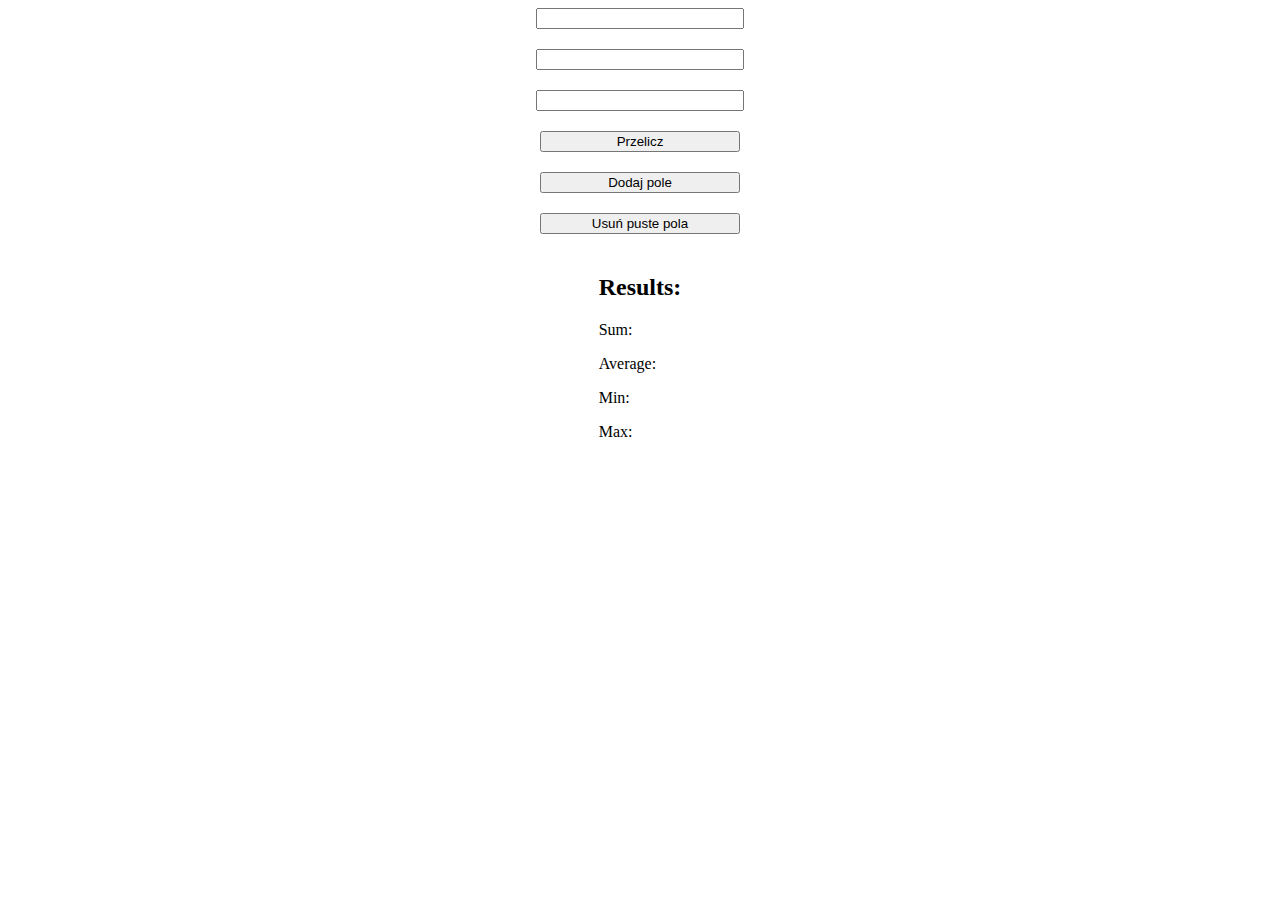
<file: lab1/index.html>
<!DOCTYPE html>
<html lang="en">
  <head>
    <meta charset="UTF-8" />
    <meta name="viewport" content="width=device-width, initial-scale=1.0" />
    <title>Document</title>
    <link rel="stylesheet" href="style.css" />
  </head>
  <body>
    <div class="container">
      <div class="inputs-box">
        <input type="text" />
        <input type="text" />
        <input type="text" />
        <!-- <input type="text" /> -->
      </div>
      <button id="count-btn">Przelicz</button>
      <button id="add-field-btn">Dodaj pole</button>
      <button id="remove-field-btn">Usuń puste pola</button>

      <div>
        <h2>Results:</h2>
        <p>Sum: <span id="sum"></span></p>
        <p>Average: <span id="average"></span></p>
        <p>Min: <span id="min"></span></p>
        <p>Max: <span id="max"></span></p>
      </div>
    </div>

    <script src="./script.js"></script>
  </body>
</html>
</file>
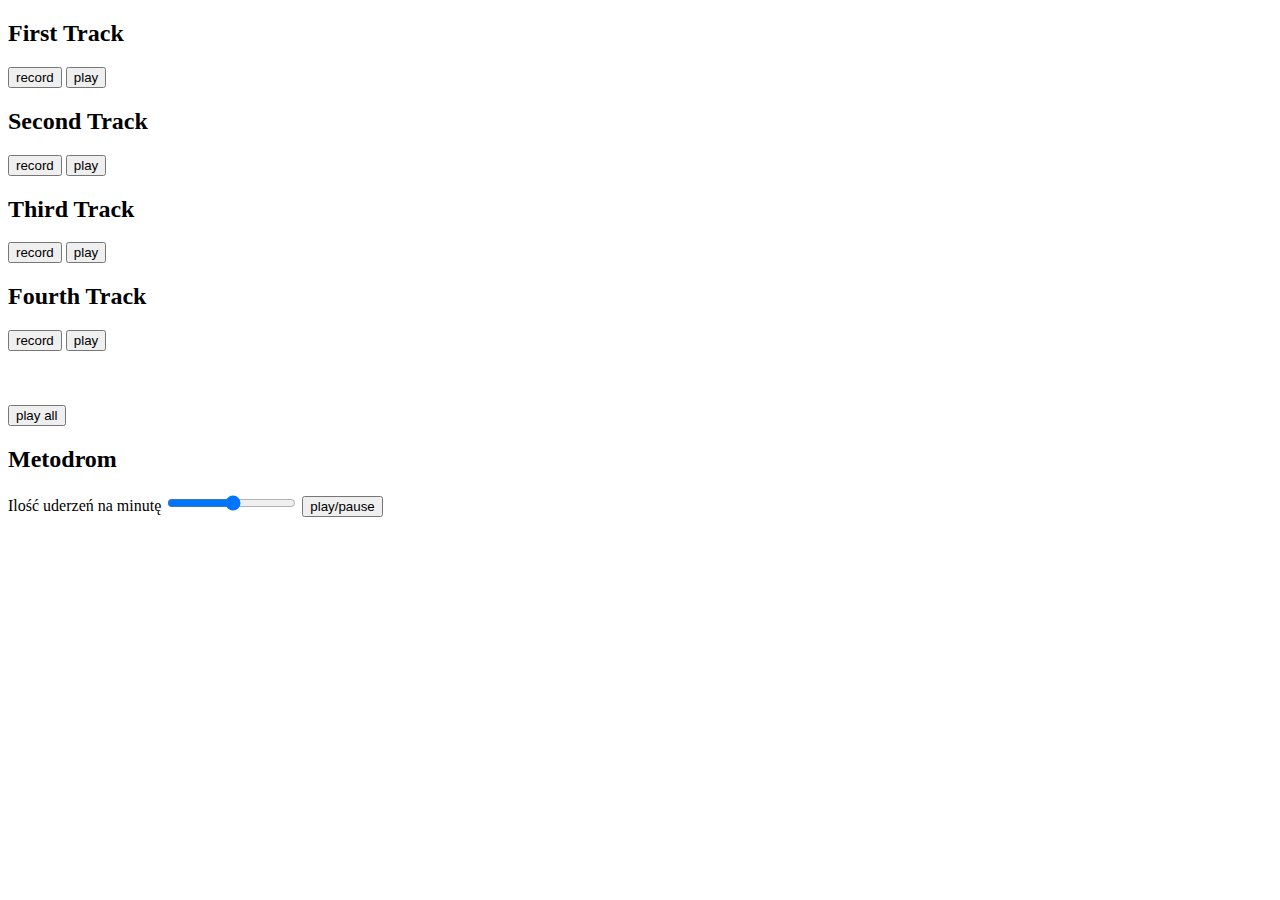
<file: lab3/index.html>
<!DOCTYPE html>
<html lang="en">
  <head>
    <meta charset="UTF-8" />
    <meta name="viewport" content="width=device-width, initial-scale=1.0" />
    <title>Document</title>
  </head>
  <body>
    <audio src="./sounds/boom.wav" id="s1"></audio>
    <audio src="./sounds/clap.wav" id="s2"></audio>
    <audio src="./sounds/hihat.wav" id="s3"></audio>
    <audio src="./sounds/kick.wav" id="s4"></audio>
    <audio src="./sounds/openhat.wav" id="s5"></audio>
    <audio src="./sounds/ride.wav" id="s6"></audio>
    <audio src="./sounds/snare.wav" id="s7"></audio>
    <audio src="./sounds/tink.wav" id="s8"></audio>
    <audio src="./sounds/tom.wav" id="s9"></audio>
    <div id="tracks-container">
      <div>
        <h2>First Track</h2>
        <button class="record">record</button>
        <button class="play">play</button>
      </div>
      <div>
        <h2>Second Track</h2>
        <button class="record">record</button>
        <button class="play">play</button>
      </div>
      <div>
        <h2>Third Track</h2>
        <button class="record">record</button>
        <button class="play">play</button>
      </div>
      <div>
        <h2>Fourth Track</h2>
        <button class="record">record</button>
        <button class="play">play</button>
      </div>
    </div>
    <br />
    <br />
    <br />
    <button id="play-all">play all</button>
    <div>
      <h2>Metodrom</h2>
      <label for="metodrom"
        >Ilość uderzeń na minutę <input id="metodrom" name="metodrom" type="range" min="1" max="60"
      /></label>
      <button id="metodromBtn">play/pause</button>
    </div>
    <script src="drumkit.js"></script>
  </body>
</html>
</file>
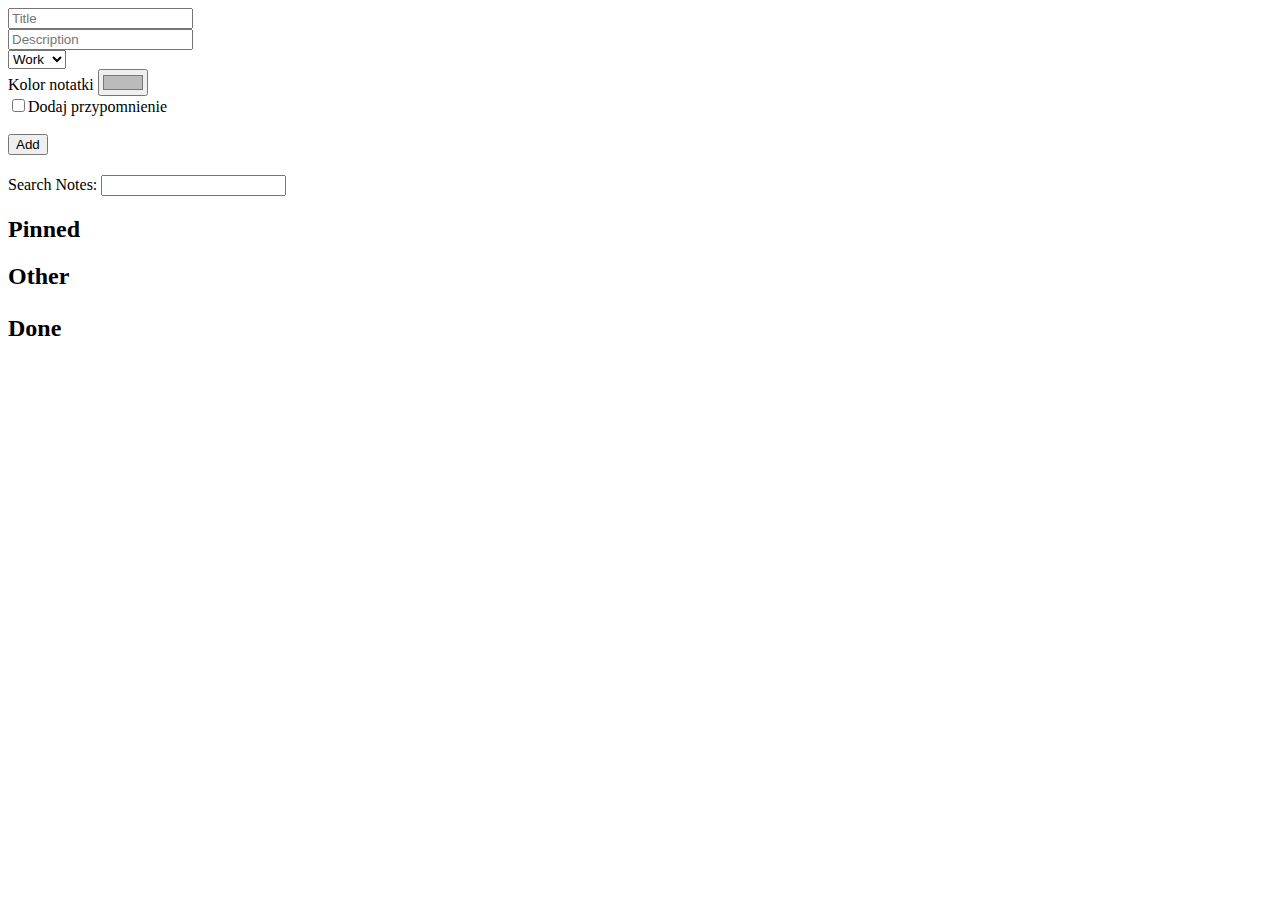
<file: lab4/index.html>
<!DOCTYPE html>
<html lang="en">
  <head>
    <meta charset="UTF-8" />
    <meta http-equiv="X-UA-Compatible" content="IE=edge" />
    <meta name="viewport" content="width=device-width, initial-scale=1.0" />
    <link rel="stylesheet" href="style.css" />
    <title>Document</title>
  </head>

  <body>
    <div>
      <form onSubmit="addNote(event);">
        <input type="text" name="title" id="title" placeholder="Title" /><br />
        <input type="text" name="description" id="description" placeholder="Description" /><br />
        <select name="tag" id="tag">
          <option value="work">Work</option>
          <option value="home">Home</option>
          <option value="other">Other</option></select
        ><br />
        Kolor notatki <input type="color" name="" id="color" placeholder="Color" value="#bbbbbb" /><br />
        <input type="checkbox" id="reminderCheckbox" name="reminder" onchange="toggleReminderInputs()" />Dodaj
        przypomnienie<br />
        <div id="reminderInputs" style="display: none">
          Wybierz datę: <input type="date" id="reminderDate" name="reminderDate" /><br />
          wybierz godzinę: <input type="time" id="reminderTime" name="reminderTime" /><br />
        </div>
        <br />
        <input type="submit" value="Add" />
      </form>
      <search>
        <label class="search" for="searchInput">Search Notes:</label>
        <input type="text" id="searchInput" oninput="searchNotes(event)"
      /></search>
    </div>

    <h2>Pinned</h2>
    <div id="pinned-list-handle"></div>
    <h2>Other</h2>
    <div id="list-handle"></div>
    <h2>Done</h2>
    <div id="done-list-handle"></div>

    <script type="text/javascript" src="script.js"></script>
  </body>
</html>
</file>
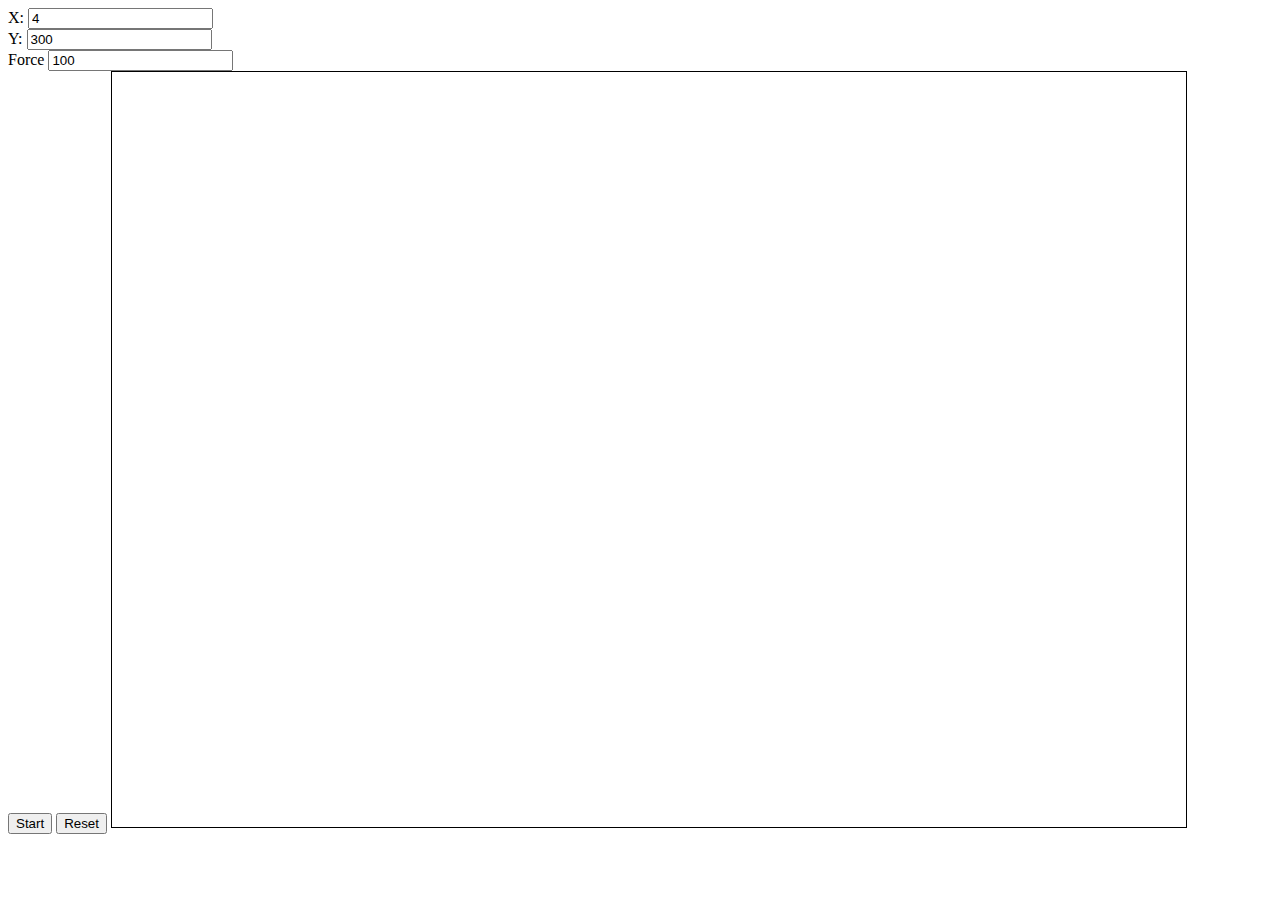
<file: lab6/index.html>
<!DOCTYPE html>
<html lang="en">

<head>
    <meta charset="UTF-8">
    <title>Kulki</title>
    <style>
        #canvas {
            border: 1px solid black;
        }

        #controls {
            display: flex;
            flex-direction: column;
            align-items: center;
        }
    </style>
</head>

<body>
    <label for="x">X:</label>
    <input type="number" id="x" value="4">
    <br>
    <label for="y">Y:</label>
    <input type="number" id="y" value="300">
    <br>
    <label for="force-value">Force</label>
    <input type="number" id="force-value" value="100">
    <br>

    <button id="start">Start</button>
    <button id="reset">Reset</button>

    <canvas id="canvas" style="width: 85%;" width="100%" height="100%"></canvas>
    <script src="script.js"></script>
</body>

</html>
</file>
<file: lab1/style.css>
.container {
  display: flex;
  flex-direction: column;
  align-items: center;
  gap: 20px;
}

.inputs-box {
  display: flex;
  flex-direction: column;
  gap: 20px;
}

input {
  width: 200px;
}

button {
  width: 200px;
  cursor: pointer;
}
</file>
<file: lab4/style.css>
#list-handle {
  margin: 25px;
}

.note {
  padding: 15px;
  margin: 5px;
  max-width: 20%;
  display: inline-block;
  background-color: pink;
}

search {
  margin-top: 20px;
}
</file>
